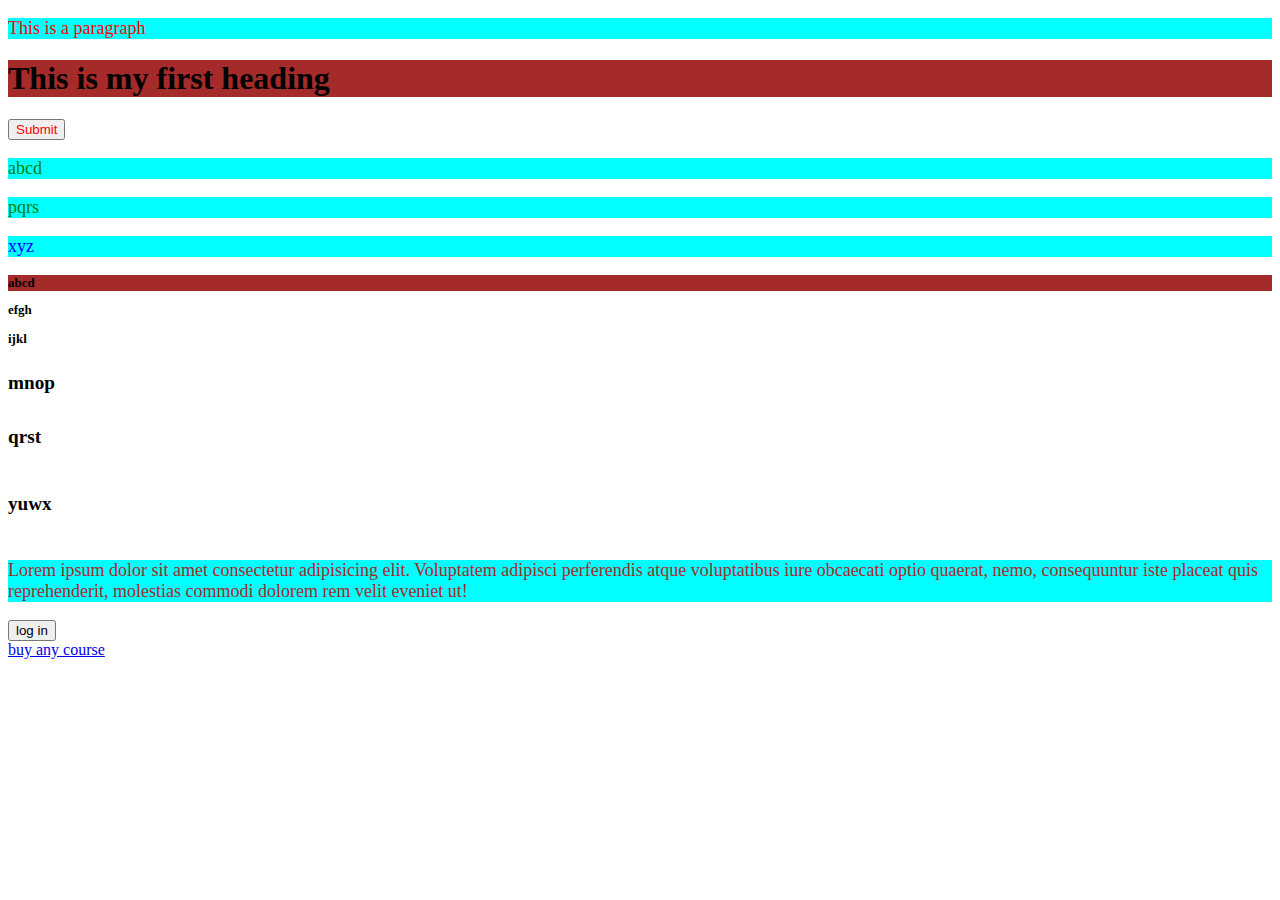
<file: index.html>
<!DOCTYPE html>
<html lang="en">
<head>
    <meta charset="UTF-8">
    <meta name="viewport" content="width=device-width, initial-scale=1.0">
    <title>css</title>
<!-- class selector, id selector, pseduo-class selector -->
    <style>
         p{
             color: red; background-color: aqua;
             font-size: large;
        }

        h1{
            background-color: brown;
        } 
/* for class we use . for stule */

            .green{
                color: green;
            }

            .blue{
                color: blue;
            }    

            .small{
                font-size: small;
            }

            .big{
                font-size: larger;
            }
/* for id we use # for style */

            #first-button{
                color: red;
            }

            #intro-para{
                color: brown;
            }

            button:hover{
                color: tomato;
            }

            a:hover{
                color: black;
            }

    </style>

</head>
<body>
    
     <p> This is a paragraph </p>

    <h1> This is my first heading </h1> 


    <!-- for id we use #  for style-->

    <button id="first-button">Submit</button>


<!-- for class we use . for style -->
    <p class="green">abcd</p>
    <p class="green">pqrs</p>
    <p class="blue">xyz</p>

    <h1 class="small">abcd</h1>
    <h2 class="small">efgh</h2>
    <h3 class="small">ijkl</h3>

    <h4 class="big">mnop</h4>
    <h5 class="big">qrst</h5>
    <h6 class="big">yuwx</h6>


    <p id="intro-para"> Lorem ipsum dolor sit amet consectetur adipisicing elit.
         Voluptatem adipisci perferendis atque voluptatibus iure obcaecati optio quaerat,
          nemo, consequuntur iste placeat quis reprehenderit, 
          molestias commodi dolorem rem velit eveniet ut!</p>

<!-- pseduo classes selector -->


<button>log in </button>
<br/>

<a href="https://thecode.help.in"> buy any course </a>


</body>
</html>
</file>
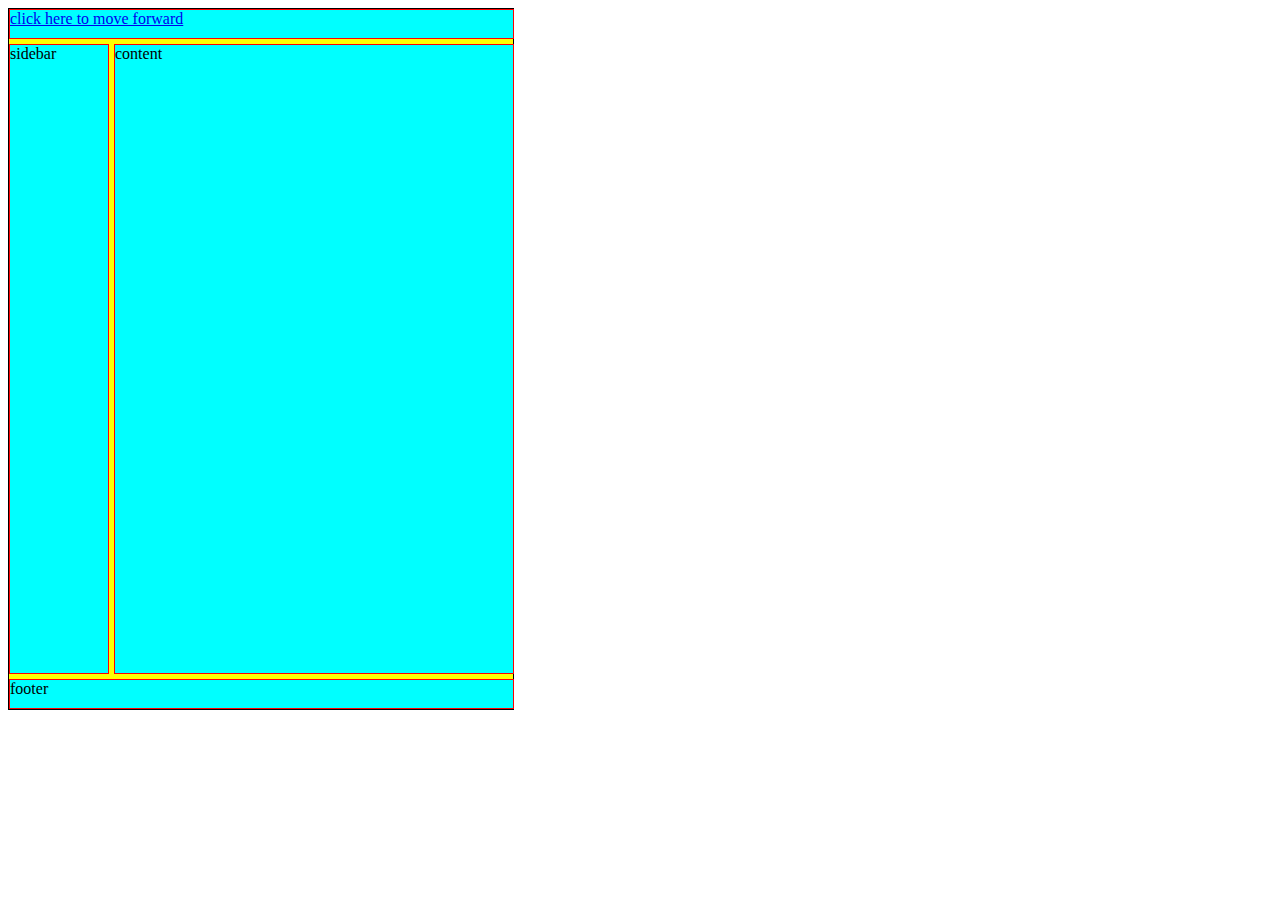
<file: BlogWebsite/index.html>
<!DOCTYPE html>
<html lang="en">
<head>
    <meta charset="UTF-8">
    <meta name="viewport" content="width=device-width, initial-scale=1.0">
    <title>Blog Website</title>
    
    <link rel="stylesheet" href="style.css">

</head>
<body>
            <div class="container">
                <div class="box" id="header">
                    <a href="post.html">click here to move forward</a>

                </div>
                <div class="box" id="sidebar">sidebar</div>
                <div class="box" id="content">content</div>
                <div class="box" id="footer">footer</div>
            </div>


</body>
</html>
</file>
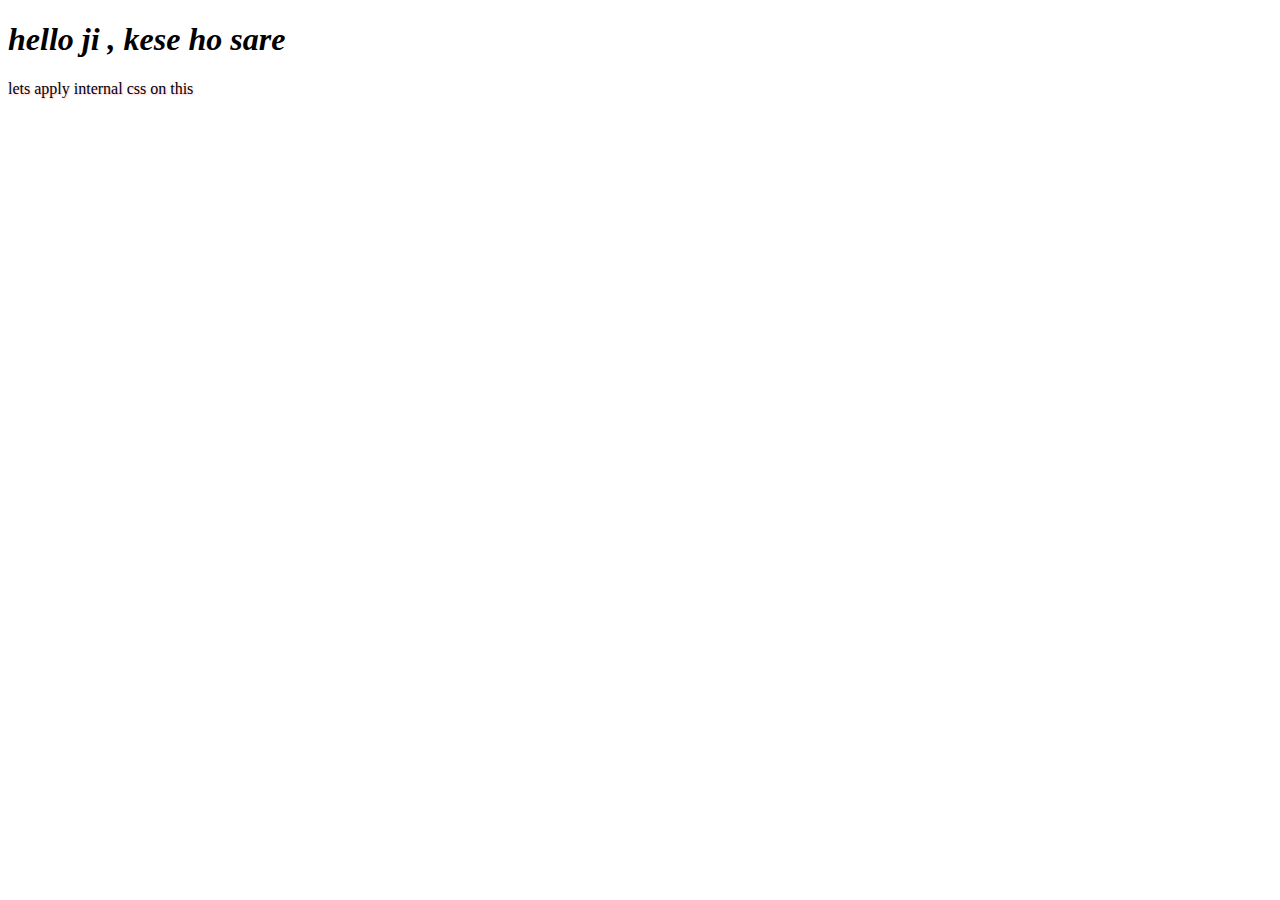
<file: css 1/index.html>
<!DOCTYPE html>
<html lang="en">
<head>
    <meta charset="UTF-8">
    <meta name="viewport" content="width=device-width, initial-scale=1.0">
    <title>Document</title>

  <!-- how to link extrnal css file with html file -->

    <link rel="stylesheet" href="style.css">

</head>
<body>
    

    <h1 style="font-style: italic;"> hello ji , kese ho sare</h1>
    

    <p>lets apply internal css on this</p>

</body>
</html>
</file>
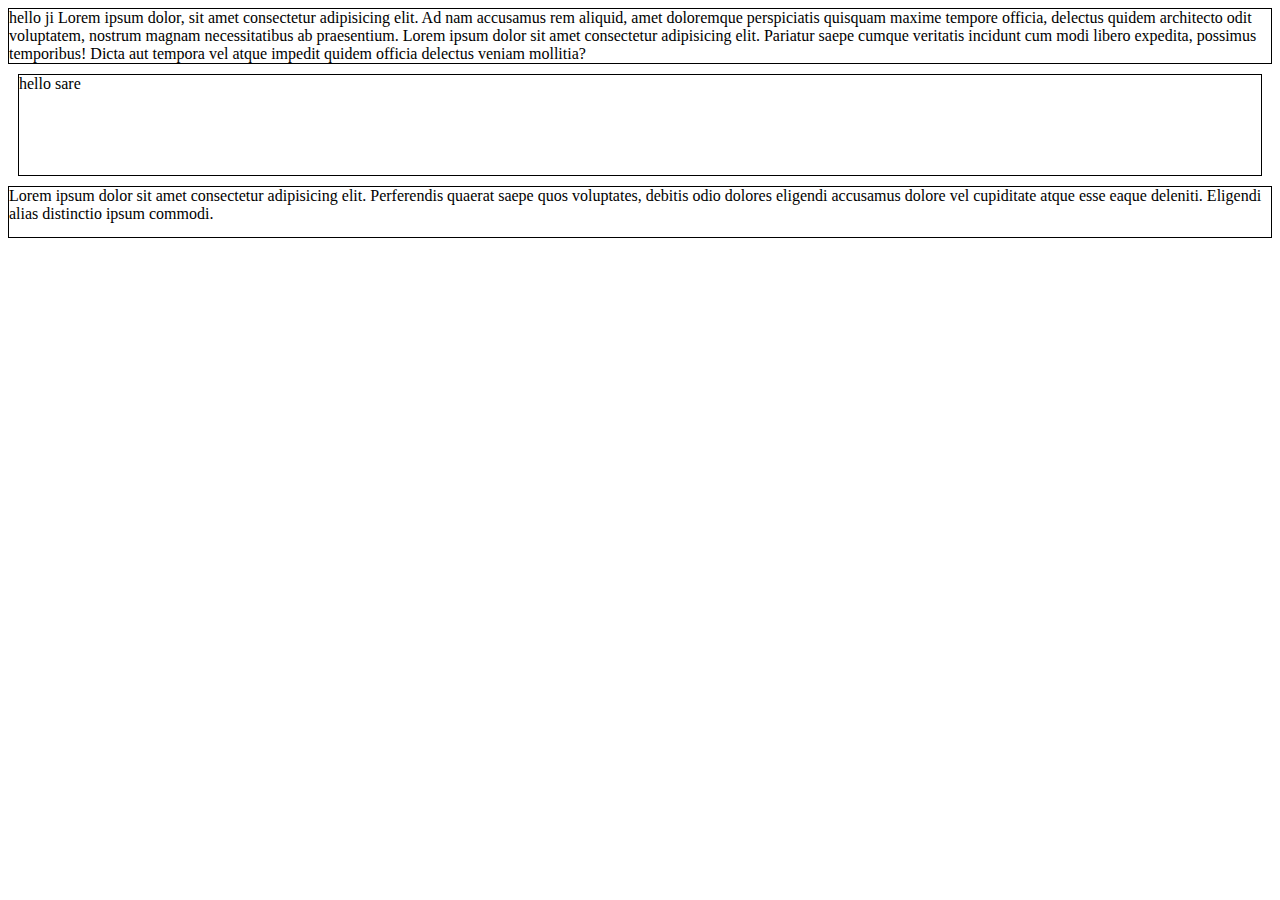
<file: css. dimensions/index.html>
<!DOCTYPE html>
<html lang="en">
<head>
    <meta charset="UTF-8">
    <meta name="viewport" content="width=device-width, initial-scale=1.0">
    <title>Dimensions</title>
    <link rel="styelsheet" href="style.css">

   <style>
       .box{
            max-height: 100px;
            border: 1px solid black;
            overflow: scroll;
        }

        .mydiv{
            margin: 10px;
            min-height: 100px;
            border: 1px solid black;
        
        }

        #divi{
            height: 50px;
            border: 1px solid black;
            overflow: scroll;
        } 
    </style> 

</head>
<body>
    

<div class="box">hello ji Lorem ipsum dolor, sit amet consectetur adipisicing elit. Ad nam accusamus rem aliquid, amet doloremque perspiciatis quisquam maxime tempore officia, delectus quidem architecto odit voluptatem, nostrum magnam necessitatibus ab praesentium.
    Lorem ipsum dolor sit amet consectetur adipisicing elit. Pariatur saepe cumque veritatis incidunt cum modi libero expedita, possimus temporibus! Dicta aut tempora vel atque impedit quidem officia delectus veniam mollitia? </div>



    <div class="mydiv">hello sare</div>

    <div id="divi">Lorem ipsum dolor sit amet consectetur adipisicing elit. Perferendis quaerat saepe quos voluptates, debitis odio dolores eligendi accusamus dolore vel cupiditate atque esse eaque deleniti. 
        Eligendi alias distinctio ipsum commodi.</div>
</body>
</html>
</file>
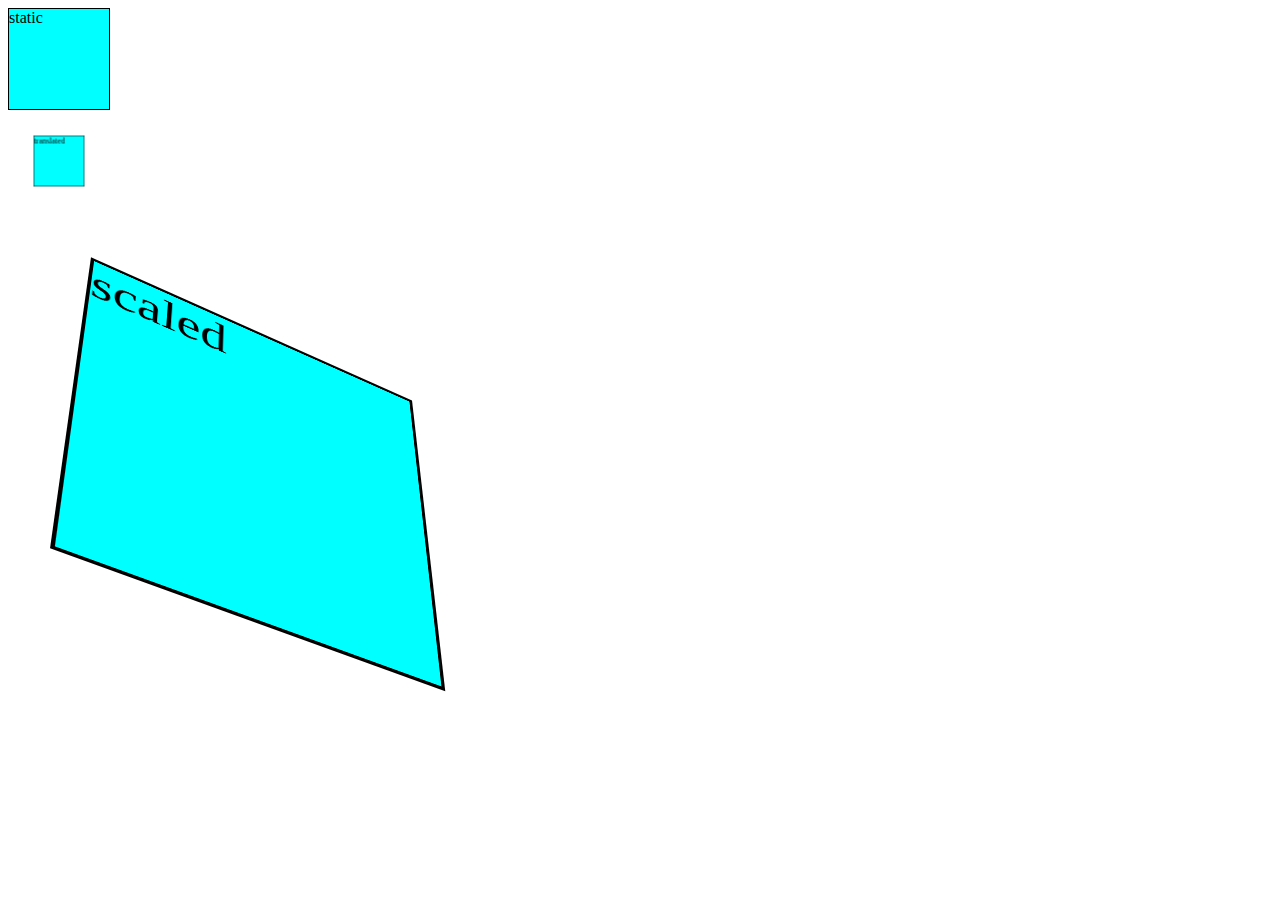
<file: css.3d transforms/index.html>
<!DOCTYPE html>
<html lang="en">
<head>
    <meta charset="UTF-8">
    <meta name="viewport" content="width=device-width, initial-scale=1.0">
    <title>3D transforms</title>

    <link rel="stylesheet" href="styles.css">

</head>
<body>

    <div class="static">static</div>
    <div class="translated">translated</div>
    <div class="scaled">scaled</div>
    
</body>
</html>
</file>
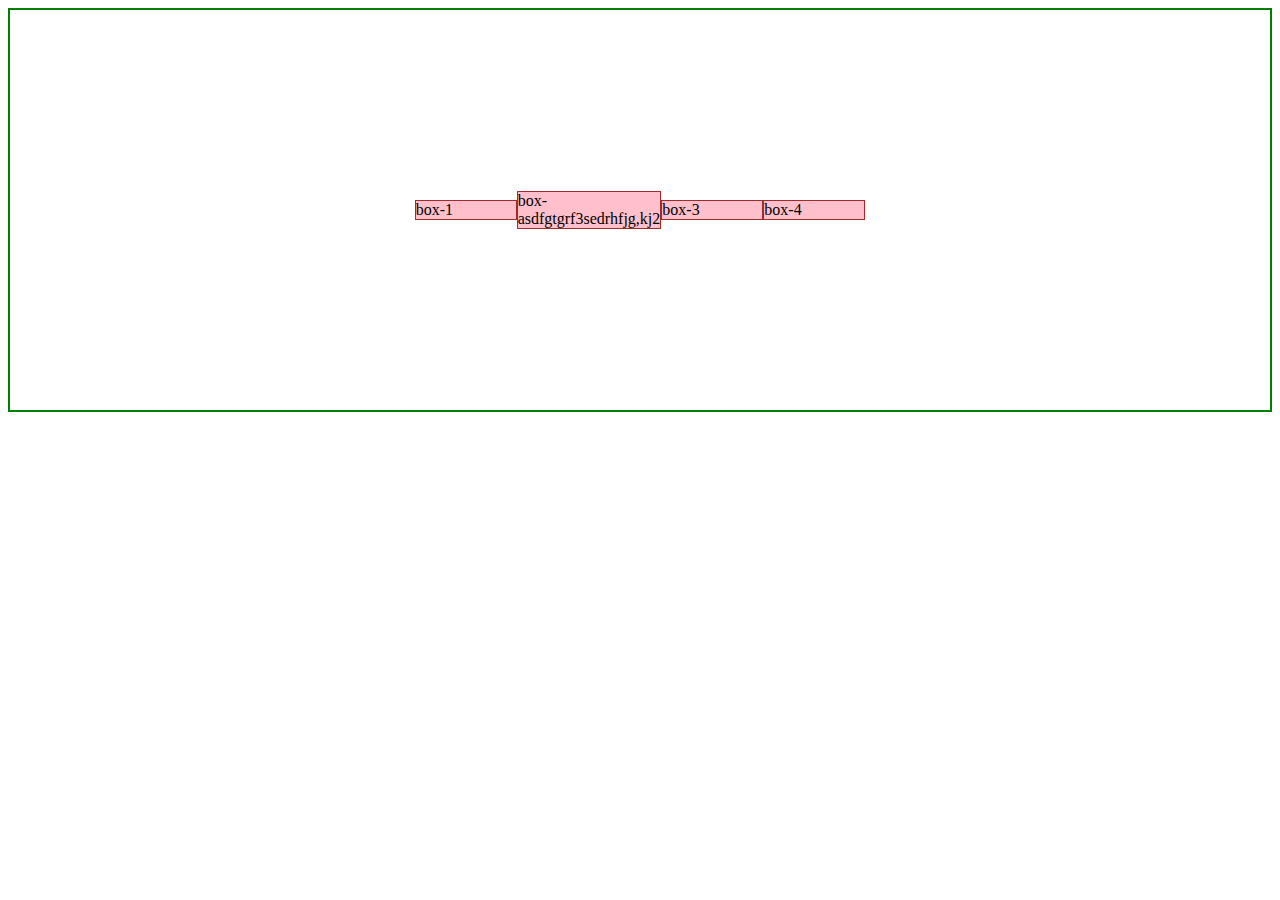
<file: Css.flexbox/index.html>
<!DOCTYPE html>
<html lang="en">
<head>
    <meta charset="UTF-8">
    <meta name="viewport" content="width=device-width, initial-scale=1.0">
    <title>Flex box</title>

    <link rel="stylesheet" href="styles.css">

</head>
<body>
    
    <div class="container">

      <div class="box"  id="box 1">box-1</div>
        <div class="box" id="box 2">box-asdfgtgrf3sedrhfjg,kj2</div>
        <div class="box" id="box 3">box-3</div>
        <div class="box">box-4</div> 

     

       
    </div>


   


</body>
</html>
</file>
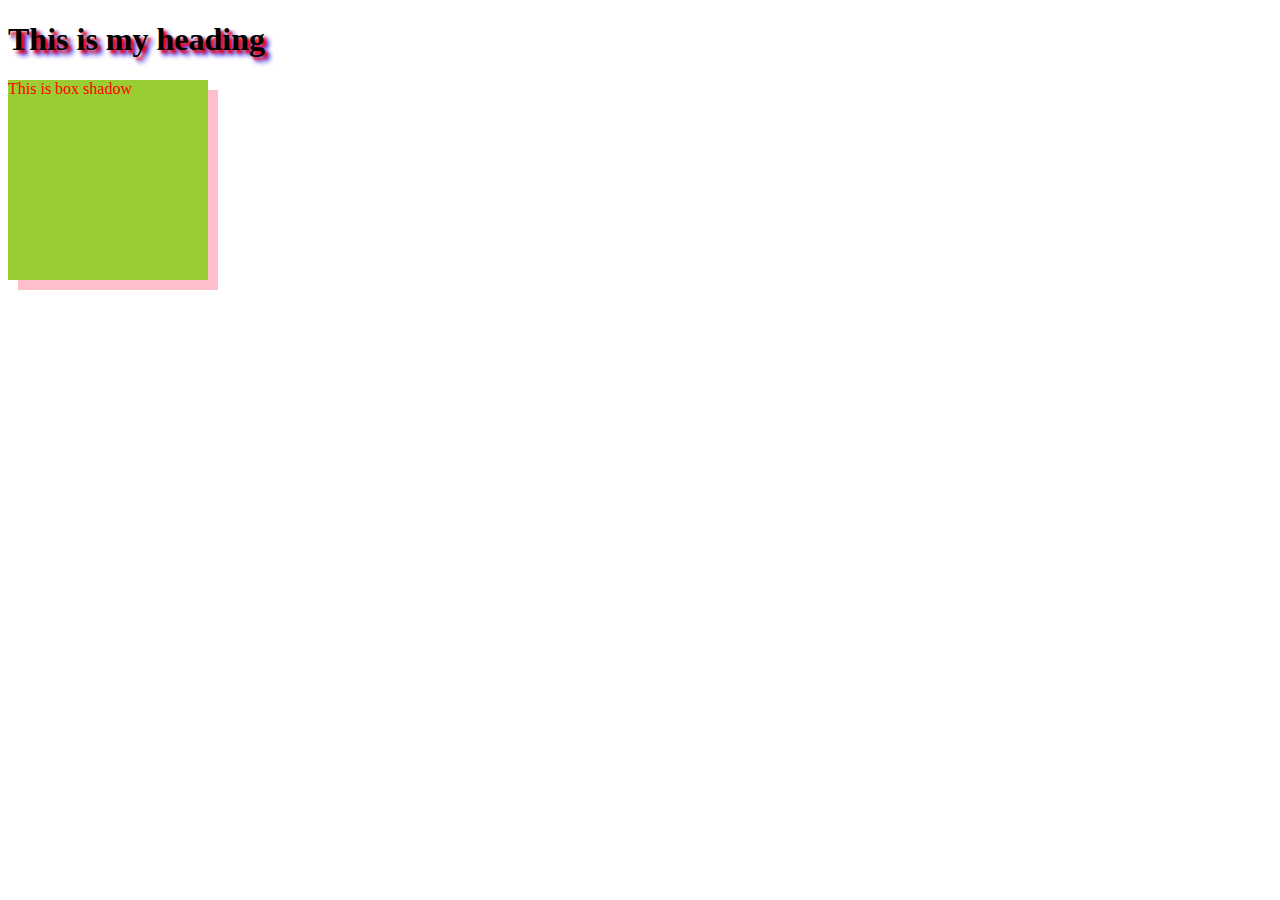
<file: Css.shadow/index.html>
<!DOCTYPE html>
<html lang="en">
<head>
    <meta charset="UTF-8">
    <meta name="viewport" content="width=device-width, initial-scale=1.0">
    <title>Document</title>

    <link rel="stylesheet" href="style.css">

</head>
<body>
    

    <h1> This is my heading </h1>

    <div class="box">This is box shadow</div>

</body>
</html>
</file>
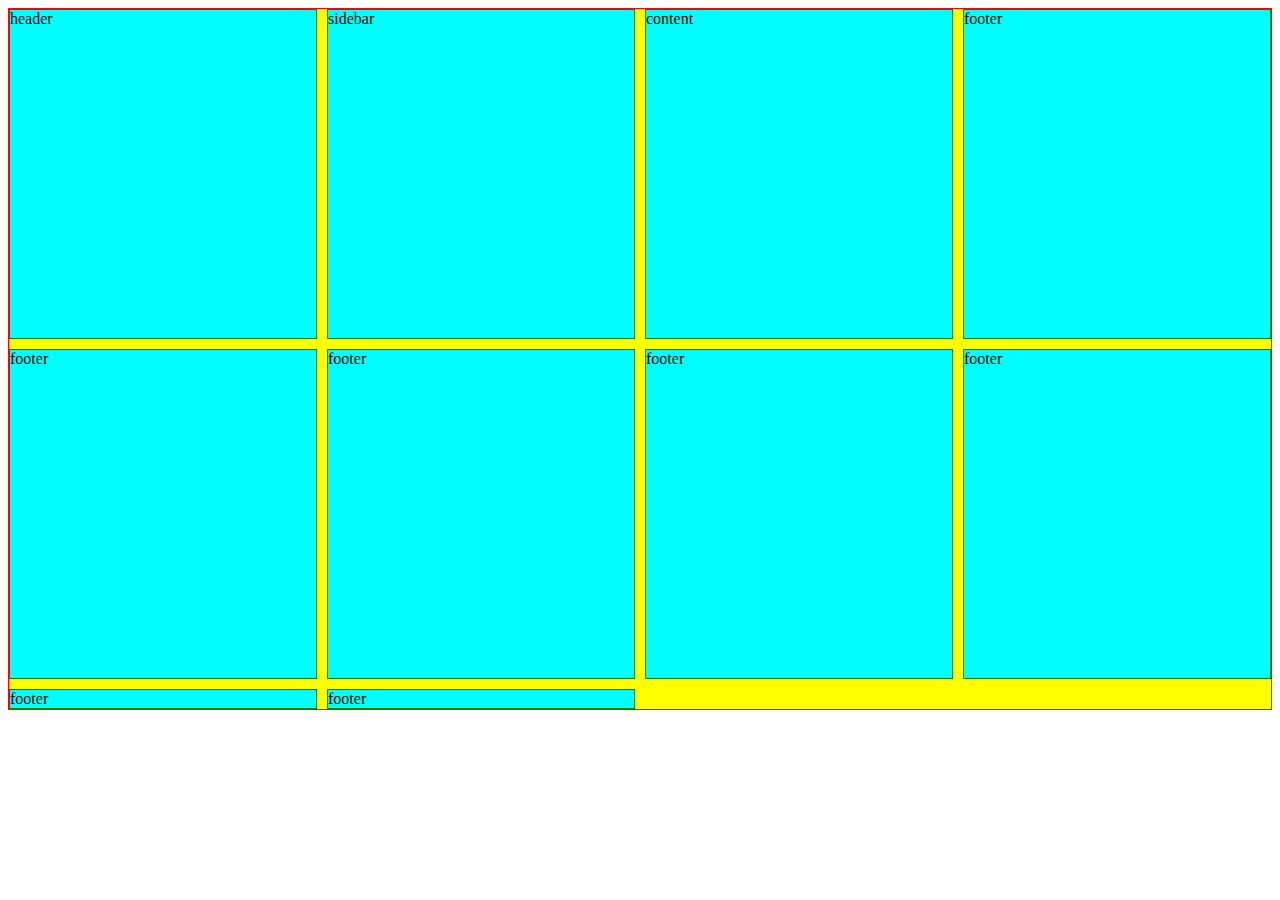
<file: grid advance/index.html>
<!DOCTYPE html>
<html lang="en">
<head>
    <meta charset="UTF-8">
    <meta name="viewport" content="width=device-width, initial-scale=1.0">
    <title>grid advance</title>

    <link rel="stylesheet" href="grid.css">

</head>
<body>


    <div class="container">
        <div class="box" id="header">header</div>
        <div class="box" id="sidebar">sidebar</div>
        <div class="box" id="content">content</div>
        <div class="box" id="footer">footer</div>
        <div class="box" id="footer">footer</div>
        <div class="box" id="footer">footer</div>
        <div class="box" id="footer">footer</div>
        <div class="box" id="footer">footer</div>
        <div class="box" id="footer">footer</div>
        <div class="box" id="footer">footer</div>
        
    </div>
    
</body>
</html>
</file>
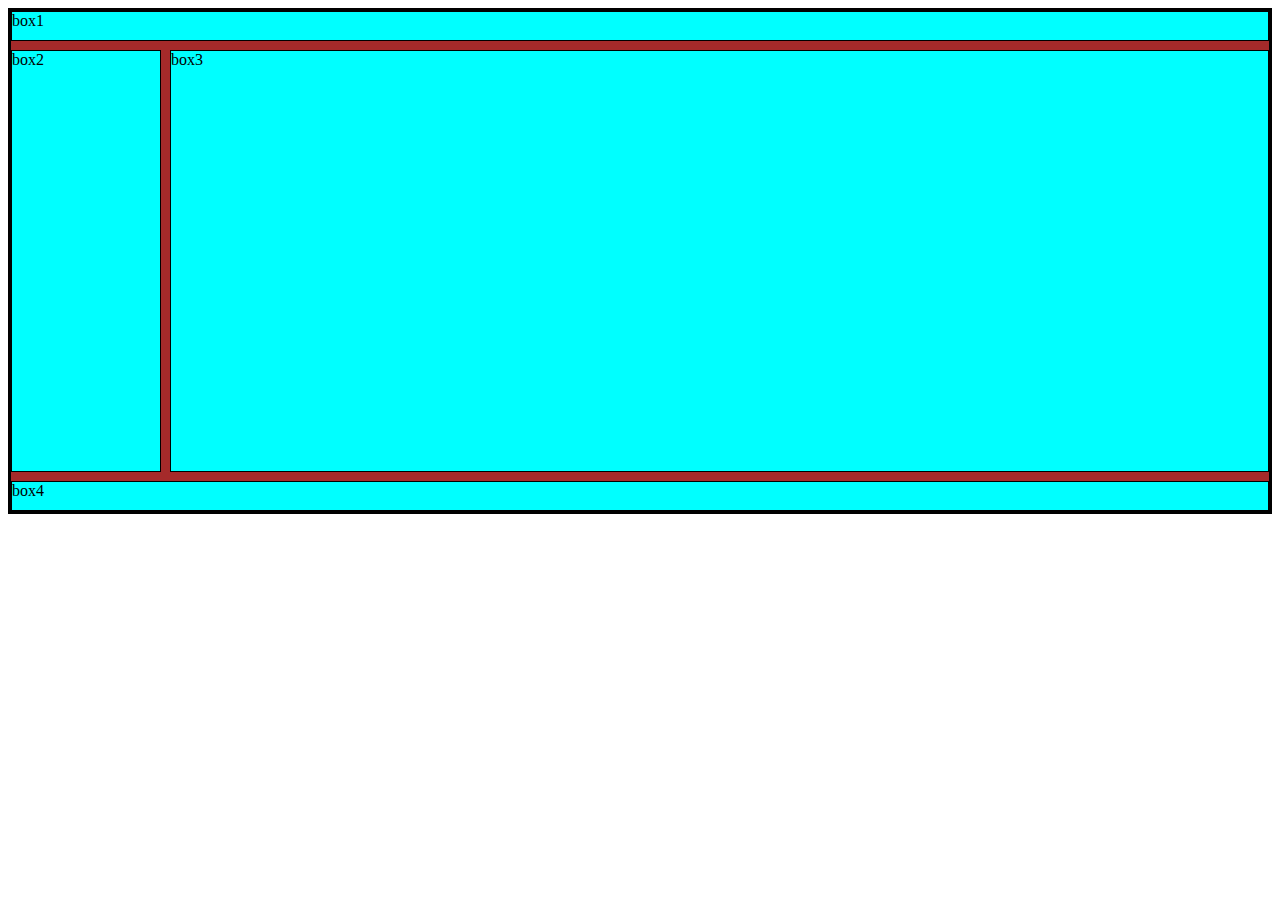
<file: GRID/index.html>
<!DOCTYPE html>
<html lang="en">
<head>
    <meta charset="UTF-8">
    <meta name="viewport" content="width=device-width, initial-scale=1.0">
    <title>Css grid</title>

    <link rel="stylesheet" href="style.css">
    
</head>
<body>
     <div class="container">
        <div class="box" id="box1">box1</div>
        <div class="box">box2</div>
        <div class="box" id="box3">box3</div>
        <div class="box" id="box4">box4</div>
        <!-- <div class="box">box5</div>
        <div class="box">box6</div>
        <div class="box">box7</div>
        <div class="box">box8</div>
        <div class="box">box9</div>
        <div class="box">box10</div> -->
     </div>
</body>
</html>
</file>
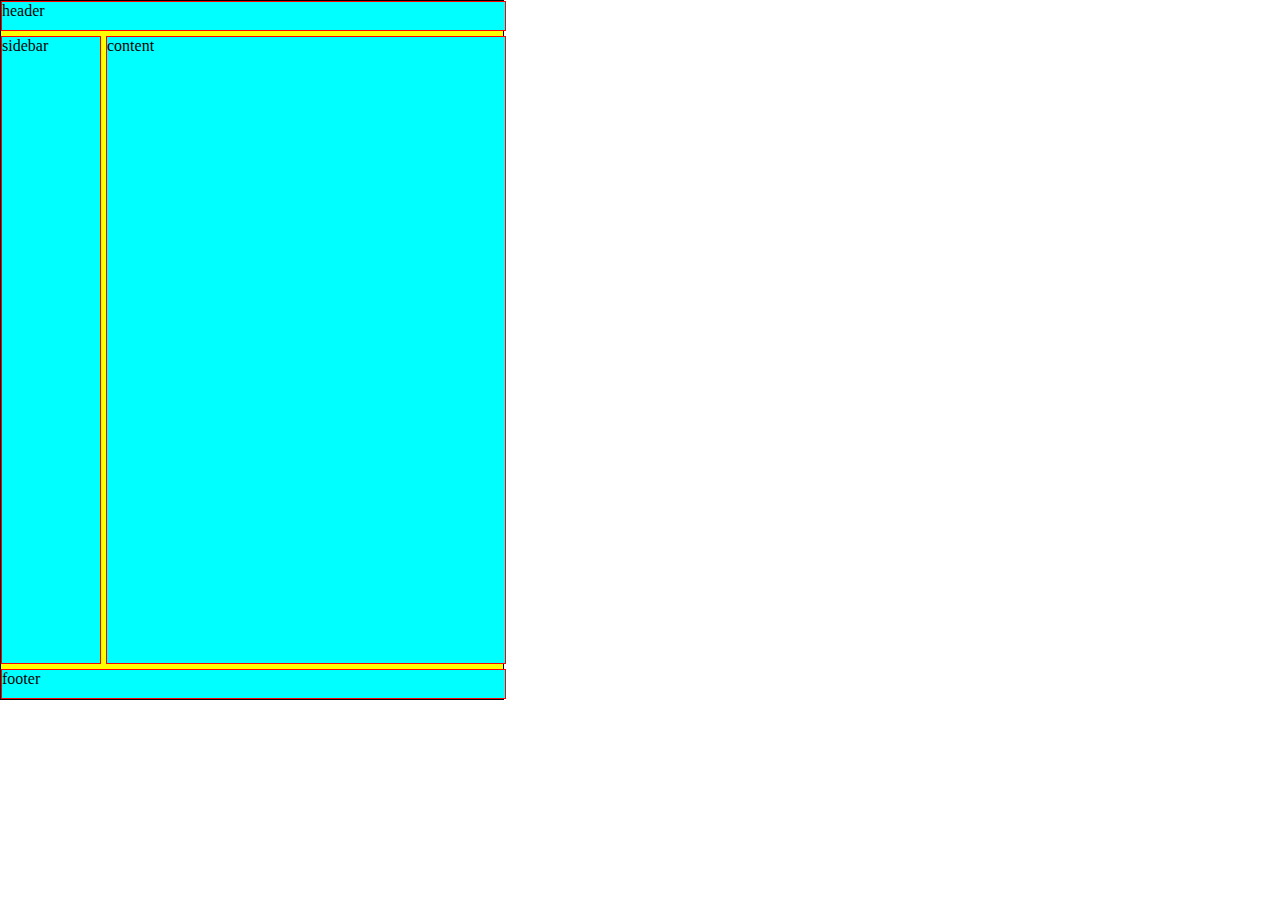
<file: MediaQueries/index.html>
<!DOCTYPE html>
<html lang="en">
<head>
    <meta charset="UTF-8">
    <meta name="viewport" content="width=device-width, initial-scale=1.0">
    <title>Blog Website</title>
    
    <link rel="stylesheet" href="style.css">

</head>
<body>
            <div class="container">
                <div class="box" id="header">header</div>
                <div class="box" id="sidebar">sidebar</div>
                <div class="box" id="content">content</div>
                <div class="box" id="footer">footer</div>
            </div>


</body>
</html>
</file>
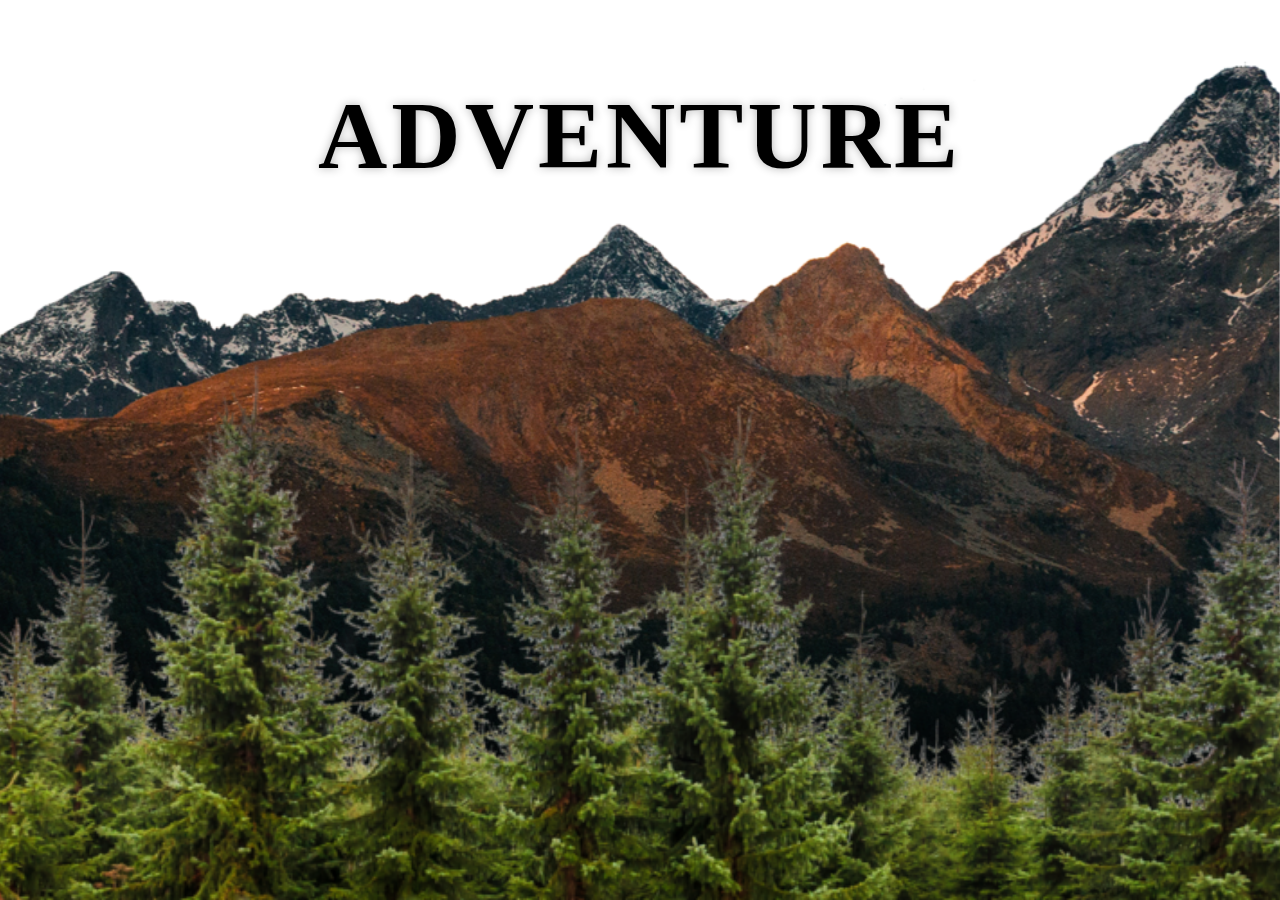
<file: Parallax project/index.html>
<!DOCTYPE html>
<html lang="en">
<head>
    <meta charset="UTF-8">
    <meta name="viewport" content="width=device-width, initial-scale=1.0">
    <title>Pralax effect</title>
    <link rel="stylesheet" href="styles.css">

</head>
<body>
    
    <div id="wrapper">

        <div class="container">

            <img src="Mountain.png" class="background">
            <img src="Trees.png" class="foreground">
            <h1>ADVENTURE</h1>
        </div>


        <section>
            <h2 class="p1">ADVENTURE TIME!</h2>
            <p>Lorem ipsum dolor sit amet consectetur adipisicing elit. Deleniti corrupti quos sunt in assumenda ullam non ut ipsum omnis molestias, explicabo minima exercitationem culpa voluptatibus accusamus perferendis ex officiis reiciendis!
                 <br> <br>
               Lorem ipsum dolor sit amet consectetur adipisicing elit. Consequatur, vel fuga similique illum quo numquam ab cumque quos dolorum consectetur molestiae animi molestias accusantium pariatur sit voluptate veritatis totam maxime.
           </p> 
           <div class="bg bg1">
                <h2 class="dhruvi">Biking!</h2>
           </div>
           <p>Lorem ipsum dolor sit amet consectetur adipisicing elit. Deleniti corrupti quos sunt in assumenda ullam non ut ipsum omnis molestias, explicabo minima exercitationem culpa voluptatibus accusamus perferendis ex officiis reiciendis!
               <br> <br>
             Lorem ipsum dolor sit amet consectetur adipisicing elit. Consequatur, vel fuga similique illum quo numquam ab cumque quos dolorum consectetur molestiae animi molestias accusantium pariatur sit voluptate veritatis totam maxime.
           </p> 

           <div class="bg bg2">
               <h2 class="dhruvi">Paragliding!</h2>
          </div>
          <p>Lorem ipsum dolor sit amet consectetur adipisicing elit. Deleniti corrupti quos sunt in assumenda ullam non ut ipsum omnis molestias, explicabo minima exercitationem culpa voluptatibus accusamus perferendis ex officiis reiciendis!
              <br/>
            Lorem ipsum dolor sit amet consectetur adipisicing elit. Consequatur, vel fuga similique illum quo numquam ab cumque quos dolorum consectetur molestiae animi molestias accusantium pariatur sit voluptate veritatis totam maxime.
          </p> 

          <div class="bg bg3">
           <h2 class="dhruvi">Surfing!</h2>
      </div>
      <p>Lorem ipsum dolor sit amet consectetur adipisicing elit. Deleniti corrupti quos sunt in assumenda ullam non ut ipsum omnis molestias, explicabo minima exercitationem culpa voluptatibus accusamus perferendis ex officiis reiciendis!
          <br/>
        
      </p> 




    </section>




    </div> 

</body>
</html>
</file>
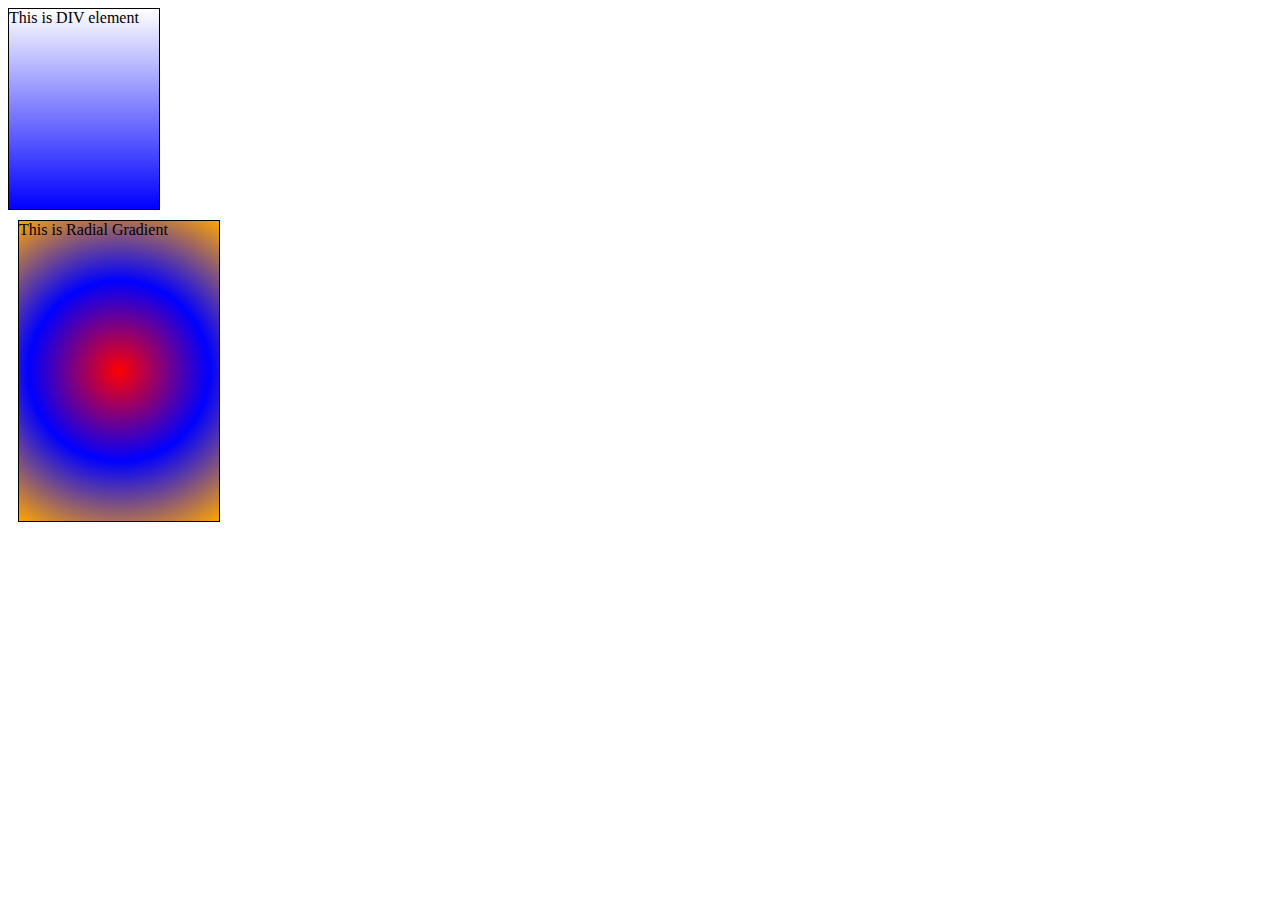
<file: css-level2(gradient)/gradient/index.html>
<!DOCTYPE html>
<html lang="en">
<head>
    <meta charset="UTF-8">
    <meta name="viewport" content="width=device-width, initial-scale=1.0">
    <title>Document</title>

    <link rel="stylesheet" href="style.Css"> 
</head>
<body>
    <!-- linear gradient -->
<div class="box">This is DIV element</div>

<!-- radial gredient -->
<div class="mydiv">This is Radial Gradient</div>

</body>
</html>
</file>
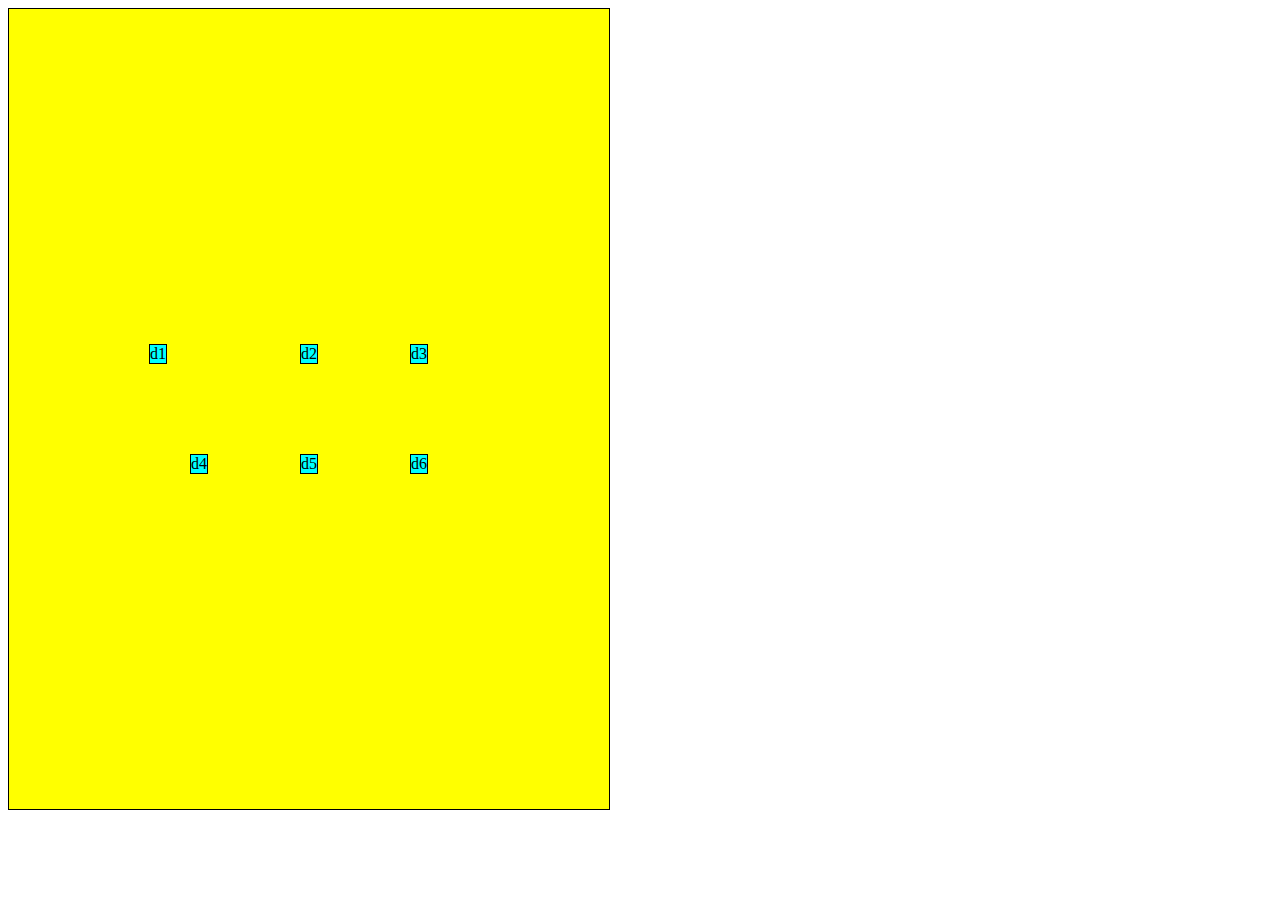
<file: grid advance/properties/index.html>
<!DOCTYPE html>
<html lang="en">
<head>
    <meta charset="UTF-8">
    <meta name="viewport" content="width=device-width, initial-scale=1.0">
    <title>Properties</title>

    <link rel="stylesheet" href="style.css">

</head>
<body>
    
        <div class="container">
            <div class="box" id="box1">d1</div>
            <div class="box">d2</div>
            <div class="box">d3</div>
            <div class="box">d4</div>
            <div class="box">d5</div>
            <div class="box">d6</div>
        </div>


</body>
</html>
</file>
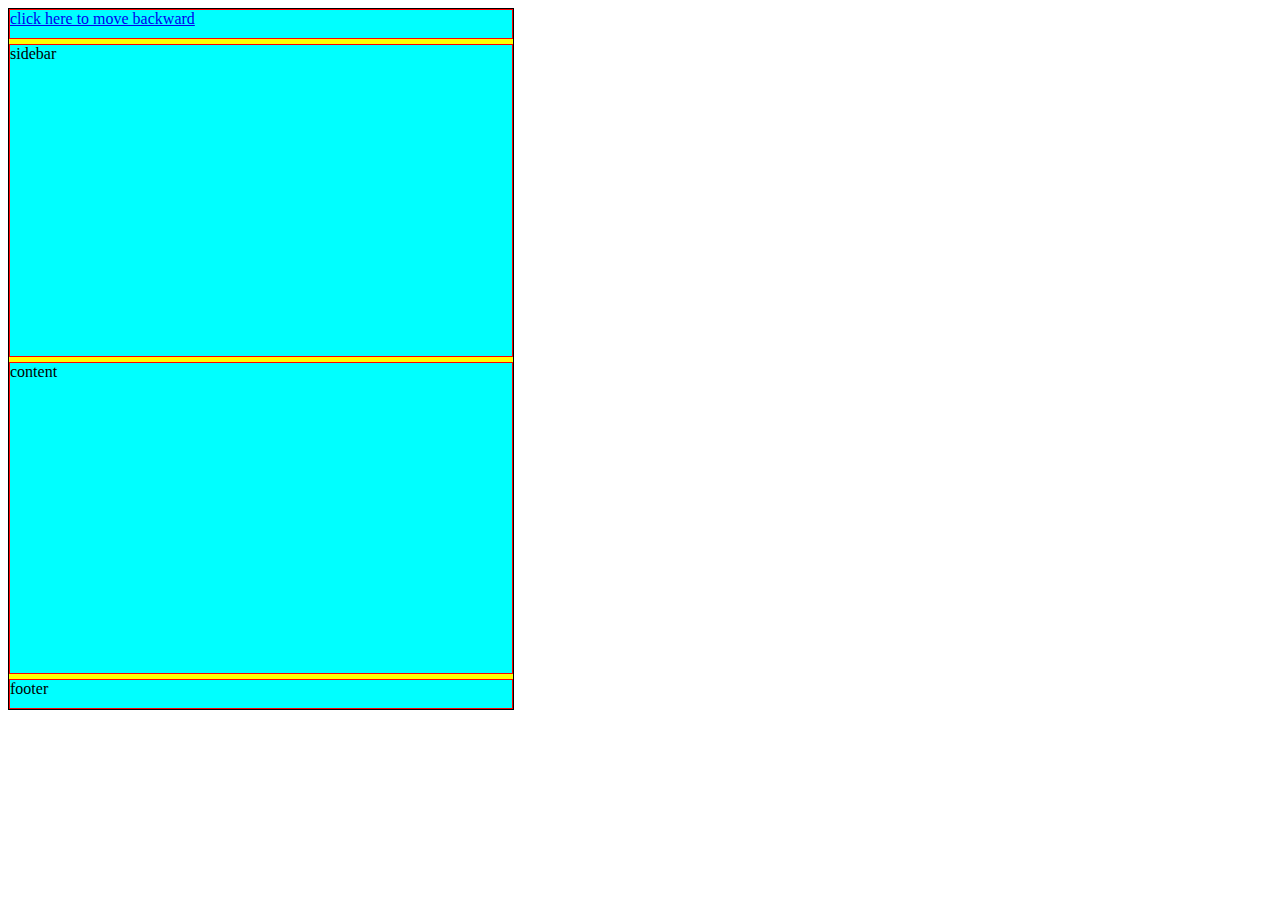
<file: BlogWebsite/post.html>
<!DOCTYPE html>
<html lang="en">
<head>
    <meta charset="UTF-8">
    <meta name="viewport" content="width=device-width, initial-scale=1.0">
    <title>POST</title>

    <link rel="stylesheet" href="post.css">
</head>
<body>
    <div class="container">
        <div class="box" id="header">
            <a href="index.html">click here to move backward</a>
        </div>
        <div class="box" id="sidebar">sidebar</div>
        <div class="box" id="content">content</div>
        <div class="box" id="footer">footer</div>
    </div>
</body>
</html>
</file>
<file: BlogWebsite/style.css>
.container{
    border: 1px solid black;
    background-color: yellow;
    height: 700px;
    width: 504px;
    display: grid;
    grid-template-rows: 30px 1fr 30px;
    grid-template-columns: 100px 400px;

    grid-gap: 5px;

    grid-template-areas: 
    "hd hd"
    "side main"
    "ft ft";
}

.box{
        border: 1px solid red;
        background-color: aqua;
}


#header{
    grid-area: hd;
}

#footer{
    grid-area: ft;
}

#sidebar{
    grid-area: side;
}

#content{
    grid-area: main;
}
</file>
<file: css 1/style.css>
p{
    text-shadow: 1px 1px 2px  pink;
}
</file>
<file: css. dimensions/style.css>
.box{
    max-height: 100px;
    border: 1px solid black;
    overflow: scroll;
}
.mydiv{
    margin: 10px;
    min-height: 100px;
    border: 1px solid black;

}

#divi{
height: 50px;
border: 1px solid black;
overflow: scroll;
}
</file>
<file: css.3d transforms/styles.css>
div{
   height: 100px;
   width: 100px;
   background-color: aqua;
   border: 1px solid black;
}

.translated{
    transform: perspective(10px) translateZ(-10px);
}

.scaled{
    margin: 200px;
    transform: perspective(350px) scale(4) rotateX(45deg) rotateY(30deg);
}
</file>
<file: Css.flexbox/styles.css>
.container{
    height: 400px;
    border:  2px solid green;
    display: flex;
 
  flex-direction: row;
  /* flex-wrap: wrap; */

  flex-wrap: column nowrap ; 

  justify-content: center;

  
  align-items: center;

 align-content: flex-start; 




  /* gap: 10px ; */


}
.box{
    border: 1px solid brown;
    background-color: pink;
    flex-shrink: 4;

    flex-basis: 100px;

    
}


#box1{
  order: 1;
 
}

#box3{ 
  order: 8;
}
#bo2{
  order: 9;
  align-self: stretch;
  
}
</file>
<file: Css.shadow/style.css>
h1{
    text-shadow: 3px 3px 3px red;
    text-shadow: 3px 3px 3px red, 5px 5px 5px blue;
}


.box{
    background-color: yellowgreen;
    width: 200px;
    height: 200px;
    box-shadow: 10px 10px pink;
    color: red;
    border: 10px;
}
</file>
<file: grid advance/grid.css>
.container{
    height: 700px;
    border: 1px solid red;
    background-color: yellow;

    display: grid;
    grid-gap: 10px;


    grid-template-rows: repeat(2, 1fr);
    grid-template-columns: repeat(4,1fr);

    /* grid-template-rows:  30px 150px 400px 30px;
    grid-template-columns: 400px ;

    grid-template-areas: 
    "hd"
    "side"
    "main"
    "ff"; */

}

.box{
    border: 1px solid green;
    background-color: aqua;
     /* height: 100px;
    width: 100px; */
}
</file>
<file: GRID/style.css>
/* *{
    margin: 0;
    padding: 0;
    box-sizing: border-box;

} */

.container{
    background-color: brown;
    height: 500px;
    border: 3px solid black;
    display: grid;

    grid-template-columns: 150px 1fr 1fr;
    grid-template-rows: 30px 1fr  30px;
    gap: 9px;
}

.box{
    background-color: aqua;
    border: 1px solid black;
    /* width: 80px; */
    /* height: 80px; */
}

#box3{
    grid-column-start: 2;
    grid-column-end: 4;
}

 #box1 , #box4{
    grid-column-start: 1;
    grid-column-end: 4;
}

/* #box3{
    grid-column-start: 2;
    grid-column-end: 4;
} */
</file>
<file: MediaQueries/style.css>
*{
    margin: 0;
    padding: 0;
    box-sizing: border-box;
}

.container{
    border: 1px solid black;
    background-color: yellow;
    height: 700px;
    width: 504px;
    display: grid;
    grid-template-rows: 30px 1fr 30px;
    grid-template-columns: 100px 400px;

    grid-gap: 5px;

    grid-template-areas: 
    "hd hd"
    "side main"
    "ft ft";
}

.box{
        border: 1px solid red;
        background-color: aqua;
}


#header{
    grid-area: hd;
}

#footer{
    grid-area: ft;
}

#sidebar{
    grid-area: side;
}

#content{
    grid-area: main;
}

@media(max-width:400px){
    .container{
        grid-gap: 100px;
    }
}
</file>
<file: Parallax project/styles.css>
*{
  margin: 0;
  padding: 0;
  box-sizing: border-box;
}



#wrapper{
  height: 100vh;
  overflow-x: hidden;
  overflow-y: auto;
  perspective: 10px;

}

.container{
  height: 100%;
  position: relative;
  display: flex;
  justify-content: center;
  align-items: center;
  transform-style: preserve-3d;
  z-index: -1;
}

.background{
  transform: translateZ(-40px) scale(5);
}

.foreground{
  transform: translateZ(-20px) scale(3);
}


.background , .foreground{
      position: absolute;
      height: 100%;
      width: 100%;
      z-index: -1;
      object-fit: cover;
  


}

h1{
  position: absolute;
  top:  5rem;
  left: 50%;
  transform: translateX(-50%);
  font-size: 6rem;
  letter-spacing: 4px;
  color:black;
  text-shadow: 0 0 10px rgba(0, 0, 0, 0.3);
 
} 


section{
  background-color: rgb(45,45,45);
  color: white;
  padding: 5rem 0;


  h2{
    font-size: 5rem;
    padding:0 10rem;
  }
  
   p{
    font-size: 1.5rem;
    padding: 0 10rem;
    margin: 5rem 0;
  }
 

}
.bg1{
  background-image: url(biking.jpg);
}

.bg2{
  background-image: url(paragliding.jpg);
}

.bg3{
  background-image: url(surfing.jpg);
}


  

.bg{
  position: relative;
  width: 100%;
  background-attachment: fixed;
  height: 500px;
  background-size: cover;
  background-position: center;

}

.dhruvi{

      position: absolute;
      background-color: white;
      padding: 0.5 rem .5rem;
      top: 50%;
      left: 50%;
      transform: translateX(-50%) translateX(-50%);
      color: black;
      font-size: 3.5rem;
      font-weight:500;
}
</file>
<file: css-level2(gradient)/gradient/style.Css>
.box{
    border: 1px solid black;
    width: 150px;
    height: 200px;
    background-image: linear-gradient(pink, purple);
    background-image: linear-gradient(to right , pink, purple);
    background-image: linear-gradient(to left ,pink, purple);
    background-image: linear-gradient( to bottom , rgba(255,0,0,0),rgba(0,0,255,1));;

}


.mydiv{
 border: 1px solid black;
 margin: 10px;
width: 200px;
 height: 300px;
 background-image: radial-gradient(circle,red, blue,orange);
}
</file>
<file: grid advance/properties/style.css>
.container{
    border: 1px solid black;
    background-color: yellow;
    height: 800px;
    width: 600px;


    display: grid;

    grid-template-columns: 100px 100px 100px;
    grid-template-rows: 100px 100px;

    grid-gap: 10px;

    justify-content: start;
    justify-content: end;
    justify-content: center;
    justify-content: space-around;
    justify-content: space-evenly;
    justify-content: space-between;


    align-items: start;
    align-items: end;
    align-items: baseline;
    align-items: stretch;

place-content: center;
align-items: center;
justify-items: center;

}

.box{

    border: 1px solid  black;
    background-color: aqua;

}

#box1{
    justify-self: start;

    align-self: center;
}
</file>
<file: BlogWebsite/post.css>
.container{
    border: 1px solid black;
    background-color: yellow;
    height: 700px;
    width: 504px;
    display: grid;
    grid-template-rows: 30px 1fr  1fr 30px;
    grid-template-columns: 1fr;

    grid-gap: 5px;

    grid-template-areas: 
    "hd "
    "side"
    "main"
    "ft";
}

.box{
        border: 1px solid red;
        background-color: aqua;
}


#header{
    grid-area: hd;
}

#footer{
    grid-area: ft;
}

#sidebar{
    grid-area: side;
}

#content{
    grid-area: main;
}
</file>
